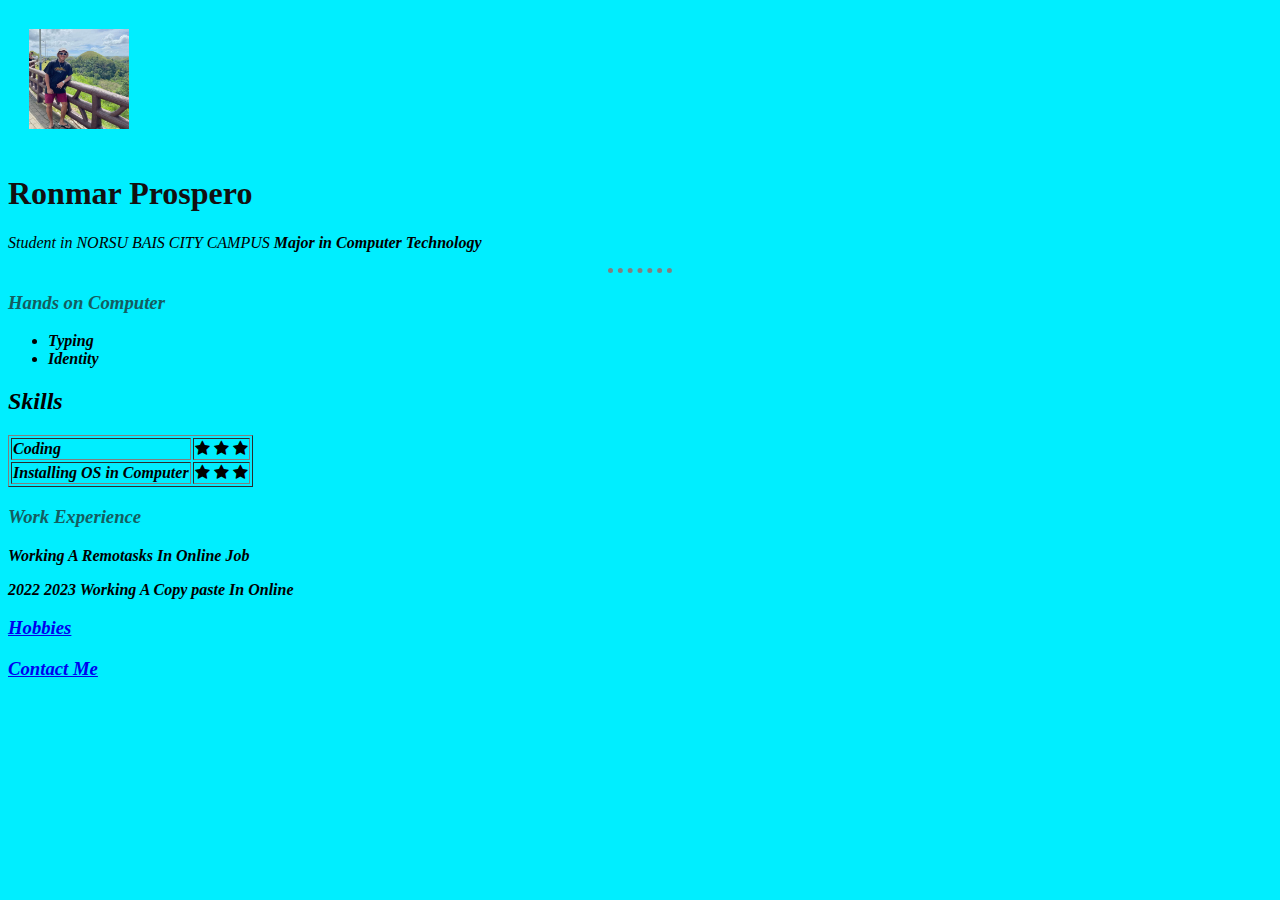
<file: index.html>
<!DOCTYPEhtml>
<html>
<head>
  <meta charset="utf-8">
  <title> Ronmar Prospero Site</title>
    <link rel="stylesheet" href="styles.css">
</head>
  
<body>
   <table cellspacing="20" <tr><td>
<img src="ronmar.jpg" width="100" height="100" > </td></tr></table>

    <h1>Ronmar Prospero </h1>
    <p1><em>Student in NORSU BAIS CITY CAMPUS<strong> Major in Computer Technology<em></p>
      <hr>
      <h3> Hands on Computer</h3>
      <ul>
        <li>Typing</li>
        <li>Identity</li>
      </ul>

      
        
      <body>
        
        <html>
    <h2>Skills</h2>
      <table border="1">
  <tr>
    <td>Coding</td>
    <td><link rel="stylesheet" href="https://cdnjs.cloudflare.com/ajax/libs/font-awesome/4.7.0/css/font-awesome.min.css">

<span class="fa fa-star checked"></span>
<span class="fa fa-star checked"></span>
<span class="fa fa-star checked"></span>
  </tr>
 <tr>
    <td>Installing OS in Computer</td>
    <td><link rel="stylesheet" href="https://cdnjs.cloudflare.com/ajax/libs/font-awesome/4.7.0/css/font-awesome.min.css">

<span class="fa fa-star checked"></span>
<span class="fa fa-star checked"></span>
<span class="fa fa-star checked"></td>
  </tr>
  
</table> 
  
                  <h3>Work Experience</h3> 
          <p>Working A Remotasks In Online Job</p> 
          <p>2022 2023 Working A Copy paste In Online</p>


          <h3> <a href="myhobbies.html"> Hobbies</a></h3>
<h3><a href="contact.html"> Contact Me</a></h3>
        </head>
          </html>
</file>
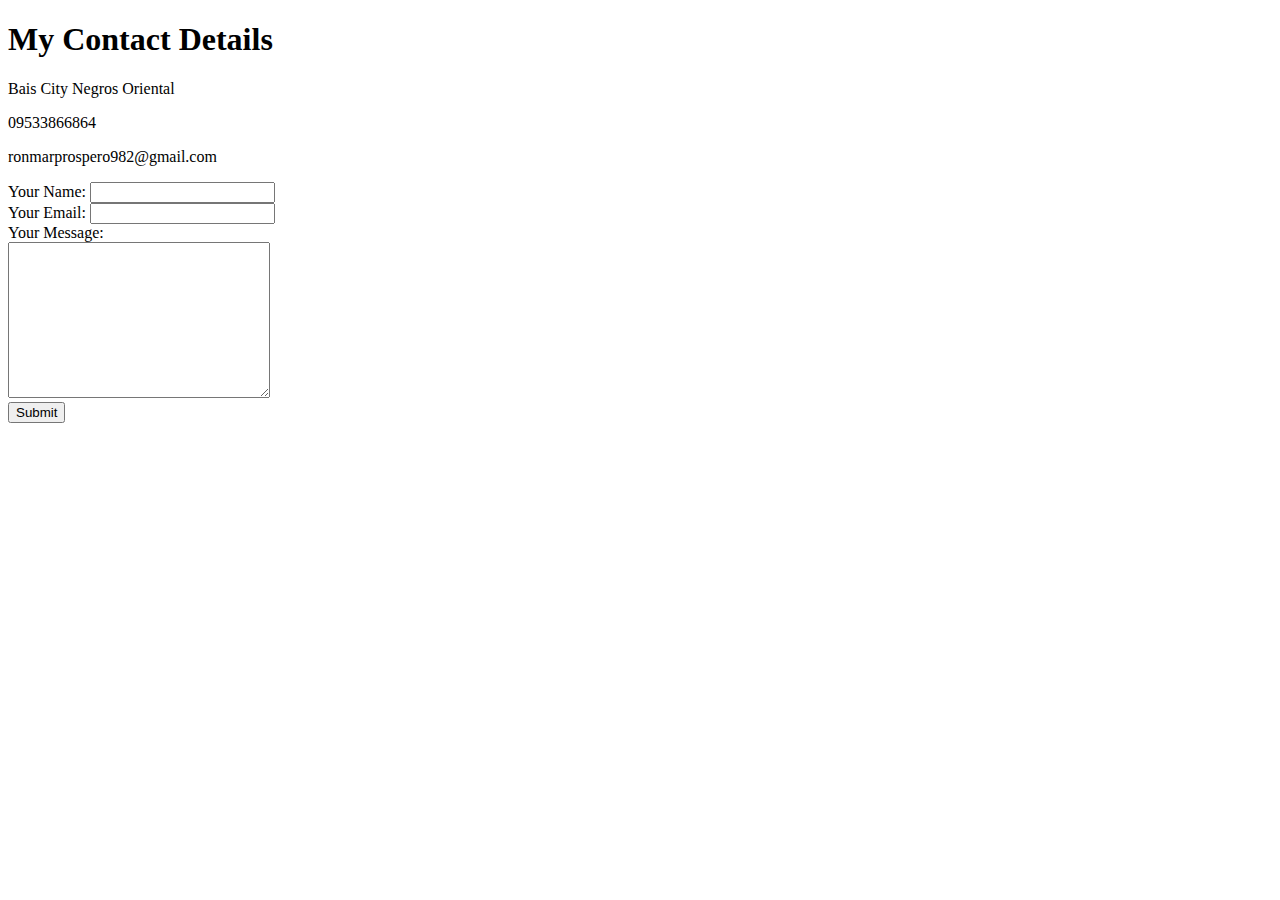
<file: contact.html>
<!DOCTYPE html>
<html>
<head>
    <meta charset="UTF-8">
    
    <title>Contact Me</title>
</head>
<body>
    <h1>My Contact Details</h1>
    <p>Bais City Negros Oriental</p>
    <p>09533866864</p>
    <p>ronmarprospero982@gmail.com</p>

    <form class="" action="index.html" method="post">
        <label>Your Name:</label>
        <input type="text" name="" value=""><br>
        <label>Your Email:</label>
        <input type="email" name="" value=""><br>
        <label>Your Message:</label><br>
        <textarea name="name" rows="10" cols="30"></textarea><br>
        <input type="submit" name="">
    </form>     





    </body>
</html>
</file>
<file: styles.css>
body {
   background-color:rgb(0, 238, 255);
    ;
}

h1{ 
    color: #131010;

}
h3{
    color: #145d60;

}

hr {
    border-style: none;
    border-top-style: dotted;
    border-color: grey;
    border-width: 5px;
    width: 5%;  
}
</file>
